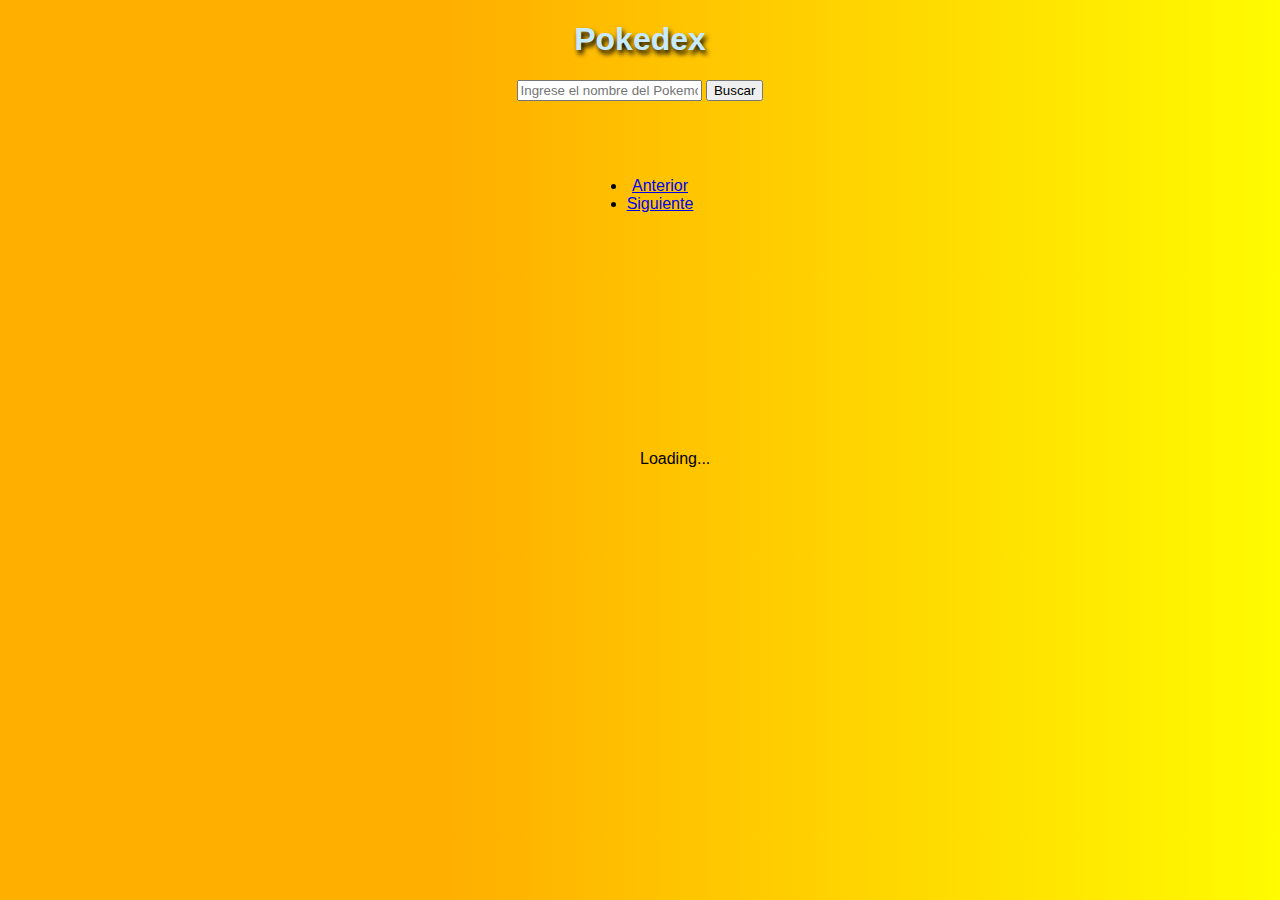
<file: Pokedex/Pokedex/index.html>
<!DOCTYPE html>
<html lang="en">
<head>
    <meta charset="UTF-8">
    <meta http-equiv="X-UA-Compatible" content="IE=edge">
    <meta name="viewport" content="width=device-width, initial-scale=1.0">
    <title>Pokedex</title>
    <link rel="stylesheet" href="./style.css">
    <link href="https://cdn.jsdelivr.net/npm/bootstrap@5.1.3/dist/css/bootstrap.min.css" rel="stylesheet" integrity="sha384-1BmE4kWBq78iYhFldvKuhfTAU6auU8tT94WrHftjDbrCEXSU1oBoqyl2QvZ6jIW3" crossorigin="anonymous">
    <script src="https://cdn.jsdelivr.net/npm/bootstrap@5.1.3/dist/js/bootstrap.bundle.min.js" integrity="sha384-ka7Sk0Gln4gmtz2MlQnikT1wXgYsOg+OMhuP+IlRH9sENBO0LRn5q+8nbTov4+1p" crossorigin="anonymous"></script>
</head>
<body id="body1">
    <h1 class="title"> Pokedex</h1>
    <div class="container text-center w-25 mt-4">
        <form>
            <input type="text" class="form-control" placeholder="Ingrese el nombre del Pokemon">
            <button type="submit" class="mt-2 btn btn-primary">Buscar</button>
        </form>
    </div>
    <div class="pokemon-container">
    </div>

    <nav class="paginacion">
        <ul class="pagination">
          <li id="previo" class="page-item"><a class="page-link" href="/index.html">Anterior</a></li>
          <li id="despues" class="page-item"><a class="page-link" href="#">Siguiente</a></li>
        </ul>
      </nav>


    <div id="spinner" class="spinner-border text-light" role="status">
        <span class="visually-hidden">Loading...</span>
    </div>
    <script src="./main.js"></script>
</body>
</html>
</file>
<file: Pokedex/Pokedex/style.css>
#body1{
    background: rgb(85, 144, 189);
    background: linear-gradient(90deg, rgba(255,175,0,1) 35%, rgb(255, 251, 0) 100%);
    text-align: center;
    font-family: Arial, Helvetica, sans-serif;
    font-family: "Oswald", sans-serif;
  }
  
  h1 {
    color: #c6eaff;
    text-shadow: 2px 4px 5px rgb(0, 0, 0);
  }
  
  .pokemon-container {
    display: grid;
    grid-template-columns: 1fr 1fr 1fr;
    gap: 30px;
    width: 80%;
    margin-left: auto;
    margin-right: auto;
    margin-bottom: 40px;
    margin-top: 20px;
  }
  
  .pokemon-block,
  .pokemon-block-back {
    border-radius: 10px;
    padding: 10px;
    background-color: white;
    box-shadow: 0 3px 15px rgba(100, 100, 100, 0.5);
  }
  
  .img-container {
    background-image: url("./blob.svg");
    background-repeat: no-repeat;
    background-position: center;
  }
  
  .pokemon-block p {
    margin: 5px;
  }
  
  .name {
    text-transform: capitalize;
    font-weight: bold;
    font-size: 1.2rem;
  }
  
  #spinner {
    display: none;
    position: absolute;
    top: 50%;
    left: 50%;
  }
  
  .paginacion {
    width: 90%;
    margin-left: auto;
    margin-right: auto;
    margin-bottom: 50px;
    display: flex;
    justify-content: center;
  }
  
  .card-container {
    position: relative;
    width: 100%;
    height: 100%;
    text-align: center;
    transition: transform 0.8s;
    transform-style: preserve-3d;
  }
  
  .flip-card:hover .card-container {
    transform: rotateY(180deg);
  }
  
  .pokemon-block,
  .pokemon-block-back {
    width: 100%;
    height: 100%;
    backface-visibility: hidden;
  }
  
  .pokemon-block-back {
    transform: rotateY(180deg);
    position: absolute;
    top: 0%;
  }
  
  .stat-container {
    display: grid;
    grid-template-columns: 1fr 2fr;
    text-align: left;
  }
</file>
